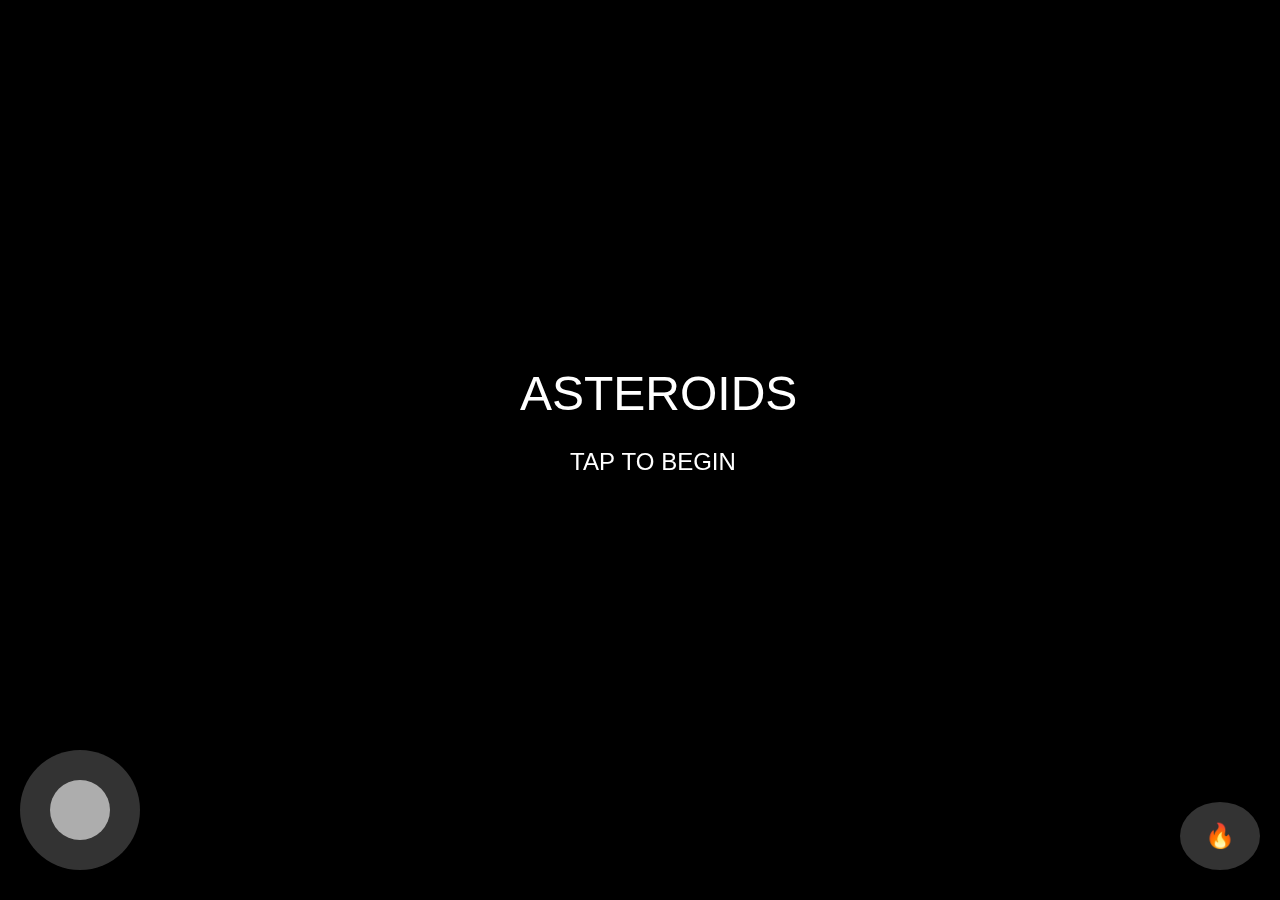
<file: index.html>
<!DOCTYPE html>
<html lang="en">
<head>
    <meta charset="UTF-8">
    <meta name="viewport" content="width=device-width, initial-scale=1.0">
    <title>Asteroids Mobile</title>
    <link rel="stylesheet" href="style.css">
    <style>
        body {
            margin: 0;
            overflow: hidden;
            background: black;
            touch-action: none;
        }
        canvas {
            display: block;
        }
        .controls {
            position: fixed;
            bottom: 10px;
            width: 100%;
            display: flex;
            justify-content: space-between;
            align-items: center;
            pointer-events: none;
        }
        #joystick-container {
            position: absolute;
            left: 20px;
            bottom: 20px;
            width: 120px;
            height: 120px;
            background: rgba(255, 255, 255, 0.2);
            border-radius: 50%;
            display: flex;
            justify-content: center;
            align-items: center;
            pointer-events: all;
        }
        #joystick {
            width: 60px;
            height: 60px;
            background: rgba(255, 255, 255, 0.6);
            border-radius: 50%;
            position: relative;
        }
        #fireButton {
            position: absolute;
            right: 20px;
            bottom: 20px;
            font-size: 24px;
            padding: 20px 25px;
            border-radius: 50%;
            background: rgba(255, 255, 255, 0.2);
            color: white;
            border: none;
            pointer-events: all;
        }
    </style>
</head>
<body>
    <canvas id="gameCanvas"></canvas>
    <div class="controls">
        <div id="joystick-container">
            <div id="joystick"></div>
        </div>
        <button id="fireButton">🔥</button>
    </div>

    <script>
    window.onload = function() {
        const canvas = document.getElementById("gameCanvas");
        const ctx = canvas.getContext("2d");

        function resizeCanvas() {
            canvas.width = window.innerWidth;
            canvas.height = window.innerHeight;
        }
        resizeCanvas();
        window.addEventListener("resize", resizeCanvas);

        let bullets = [], particles = [], asteroids = [], explosions = [];
        let lives = 3;
        let gameStarted = false;
        let gameOver = false;
        let fadeAlpha = 0;

        let ship = {
            x: canvas.width / 2,
            y: canvas.height / 2,
            angle: 0,
            velX: 0,
            velY: 0,
            speed: 0.08,
            friction: 0.98,
            size: 20,
            alive: true
        };

        let joystickActive = false, joystickX = 0, joystickY = 0;
        let joystick = document.getElementById("joystick");
        let joystickContainer = document.getElementById("joystick-container");

        // Start Screen
        function showStartScreen() {
            ctx.clearRect(0, 0, canvas.width, canvas.height);
            ctx.fillStyle = "black";
            ctx.fillRect(0, 0, canvas.width, canvas.height);
            ctx.fillStyle = "white";
            ctx.font = "48px Arial";
            ctx.fillText("ASTEROIDS", canvas.width / 2 - 120, canvas.height / 2 - 40);
            ctx.font = "24px Arial";
            ctx.fillText("TAP TO BEGIN", canvas.width / 2 - 70, canvas.height / 2 + 20);
            canvas.addEventListener("touchstart", startGameOnClick);
        }

        function startGameOnClick() {
            canvas.removeEventListener("touchstart", startGameOnClick);
            gameStarted = true;
            loop();
        }

        joystickContainer.addEventListener("touchstart", (e) => { joystickActive = true; });
        joystickContainer.addEventListener("touchmove", (e) => {
            if (!joystickActive) return;
            let touch = e.touches[0];
            let rect = joystickContainer.getBoundingClientRect();
            let centerX = rect.left + rect.width / 2;
            let centerY = rect.top + rect.height / 2;
            joystickX = touch.clientX - centerX;
            joystickY = touch.clientY - centerY;
            let angle = Math.atan2(joystickY, joystickX);
            let distance = Math.min(Math.sqrt(joystickX ** 2 + joystickY ** 2), 50);
            let force = (distance / 50) * ship.speed;
            ship.velX += Math.cos(angle) * force;
            ship.velY += Math.sin(angle) * force;
            ship.angle = angle;
        });
        joystickContainer.addEventListener("touchend", () => { joystickActive = false; });

        document.getElementById("fireButton").addEventListener("touchstart", () => {
            if (!ship.alive) return;
            bullets.push({
                x: ship.x,
                y: ship.y,
                velX: Math.cos(ship.angle) * 5,
                velY: Math.sin(ship.angle) * 5
            });
        });

        function createAsteroids(num = 5, x = null, y = null, size = null) {
            for (let i = 0; i < num; i++) {
                let asteroidSize = size || (Math.random() * 40 + 30);
                asteroids.push({
                    x: x || Math.random() * canvas.width,
                    y: y || Math.random() * canvas.height,
                    size: asteroidSize,
                    speedX: (Math.random() - 0.5) * 1.2,
                    speedY: (Math.random() - 0.5) * 1.2,
                    jagged: generateAsteroidShape(asteroidSize)
                });
            }
        }

        function generateAsteroidShape(size) {
            let points = [], jaggedness = 0.4;
            let numPoints = Math.floor(Math.random() * 5) + 6;
            for (let i = 0; i < numPoints; i++) {
                let angle = (Math.PI * 2 * i) / numPoints;
                let radius = size / 2 * (1 + Math.random() * jaggedness);
                points.push({ x: Math.cos(angle) * radius, y: Math.sin(angle) * radius });
            }
            return points;
        }

        function createExplosion(x, y, size) {
            for (let i = 0; i < 15; i++) {
                explosions.push({
                    x: x, y: y,
                    velX: (Math.random() - 0.5) * 2,
                    velY: (Math.random() - 0.5) * 2,
                    size: size / 4,
                    life: 1.0
                });
            }
        }

        function update() {
            if (!ship.alive) return;
            ship.x += ship.velX;
            ship.y += ship.velY;
            ship.velX *= ship.friction;
            ship.velY *= ship.friction;
            if (ship.x < 0) ship.x = canvas.width;
            if (ship.x > canvas.width) ship.x = 0;
            if (ship.y < 0) ship.y = canvas.height;
            if (ship.y > canvas.height) ship.y = 0;

            bullets.forEach((b, i) => {
                b.x += b.velX;
                b.y += b.velY;
                if (b.x < 0 || b.x > canvas.width || b.y < 0 || b.y > canvas.height) {
                    bullets.splice(i, 1);
                }
            });

            asteroids.forEach((a, i) => {
                a.x += a.speedX;
                a.y += a.speedY;
                if (a.x < 0) a.x = canvas.width;
                if (a.x > canvas.width) a.x = 0;
                if (a.y < 0) a.y = canvas.height;
                if (a.y > canvas.height) a.y = 0;
                let dx = ship.x - a.x;
                let dy = ship.y - a.y;
                let dist = Math.sqrt(dx * dx + dy * dy);
                if (dist < a.size / 2 + ship.size / 2 && ship.alive) {
                    createExplosion(ship.x, ship.y, 50);
                    ship.alive = false;
                    lives--;
                    if (lives > 0) {
                        setTimeout(() => { resetShip(); }, 1000);
                    } else {
                        gameOver = true;
                    }
                }
                bullets.forEach((b, j) => {
                    let dx = b.x - a.x;
                    let dy = b.y - a.y;
                    let dist = Math.sqrt(dx * dx + dy * dy);
                    if (dist < a.size / 2) {
                        createExplosion(a.x, a.y, a.size);
                        bullets.splice(j, 1);
                        asteroids.splice(i, 1);
                        if (a.size > 30) {
                            let newSize = a.size / 2;
                            createAsteroids(2, a.x, a.y, newSize);
                        }
                    }
                });
            });

            explosions.forEach((e, i) => {
                e.x += e.velX;
                e.y += e.velY;
                e.life -= 0.05;
                if (e.life <= 0) explosions.splice(i, 1);
            });
        }

        function resetShip() {
            ship.x = canvas.width / 2;
            ship.y = canvas.height / 2;
            ship.velX = 0;
            ship.velY = 0;
            ship.alive = true;
        }

        function draw() {
            ctx.clearRect(0, 0, canvas.width, canvas.height);
            // Thruster particles
            if (Math.abs(ship.velX) > 0.02 || Math.abs(ship.velY) > 0.02) {
                particles.push({
                    x: ship.x - Math.cos(ship.angle) * 15,
                    y: ship.y - Math.sin(ship.angle) * 15,
                    velX: (Math.random() - 0.5) * 0.5,
                    velY: (Math.random() - 0.5) * 0.5,
                    size: Math.random() * 3 + 1,
                    life: 1.0
                });
            }
            particles.forEach((p, i) => {
                p.x += p.velX;
                p.y += p.velY;
                p.life -= 0.05;
                if (p.life <= 0) particles.splice(i, 1);
            });
            particles.forEach(p => {
                ctx.fillStyle = `rgba(255, 140, 0, ${p.life})`;
                ctx.beginPath();
                ctx.arc(p.x, p.y, p.size, 0, Math.PI * 2);
                ctx.fill();
            });

            if (ship.alive) {
                ctx.save();
                ctx.translate(ship.x, ship.y);
                ctx.rotate(ship.angle);
                ctx.fillStyle = "white";
                ctx.beginPath();
                ctx.moveTo(ship.size, 0);
                ctx.lineTo(-ship.size / 2, ship.size / 2);
                ctx.lineTo(-ship.size / 2, -ship.size / 2);
                ctx.closePath();
                ctx.fill();
                ctx.restore();
            }

            ctx.strokeStyle = "white";
            asteroids.forEach(a => {
                ctx.beginPath();
                a.jagged.forEach((point, index) => {
                    index === 0 ? ctx.moveTo(a.x + point.x, a.y + point.y) : ctx.lineTo(a.x + point.x, a.y + point.y);
                });
                ctx.closePath();
                ctx.stroke();
            });

            ctx.fillStyle = "yellow";
            bullets.forEach(b => {
                ctx.beginPath();
                ctx.arc(b.x, b.y, 3, 0, Math.PI * 2);
                ctx.fill();
            });

            explosions.forEach(e => {
                ctx.fillStyle = `rgba(255, 165, 0, ${e.life})`;
                ctx.beginPath();
                ctx.arc(e.x, e.y, e.size * e.life, 0, Math.PI * 2);
                ctx.fill();
            });

            // Draw lives
            ctx.fillStyle = "white";
            ctx.font = "20px Arial";
            ctx.fillText("LIVES: " + lives, 20, 30);

            // Game Over screen
            if (gameOver) {
                ctx.fillStyle = `rgba(0, 0, 0, ${fadeAlpha})`;
                ctx.fillRect(0, 0, canvas.width, canvas.height);
                ctx.fillStyle = "white";
                ctx.font = "48px Arial";
                ctx.fillText("GAME OVER", canvas.width / 2 - 140, canvas.height / 2 - 20);
                if (fadeAlpha < 0.7) {
                    fadeAlpha += 0.02;
                }
            }
        }

        function loop() {
            if (!gameOver) {
                update();
            }
            draw();
            requestAnimationFrame(loop);
        }

        createAsteroids();
        showStartScreen();
    };
    </script>
</body>
</html>
</file>
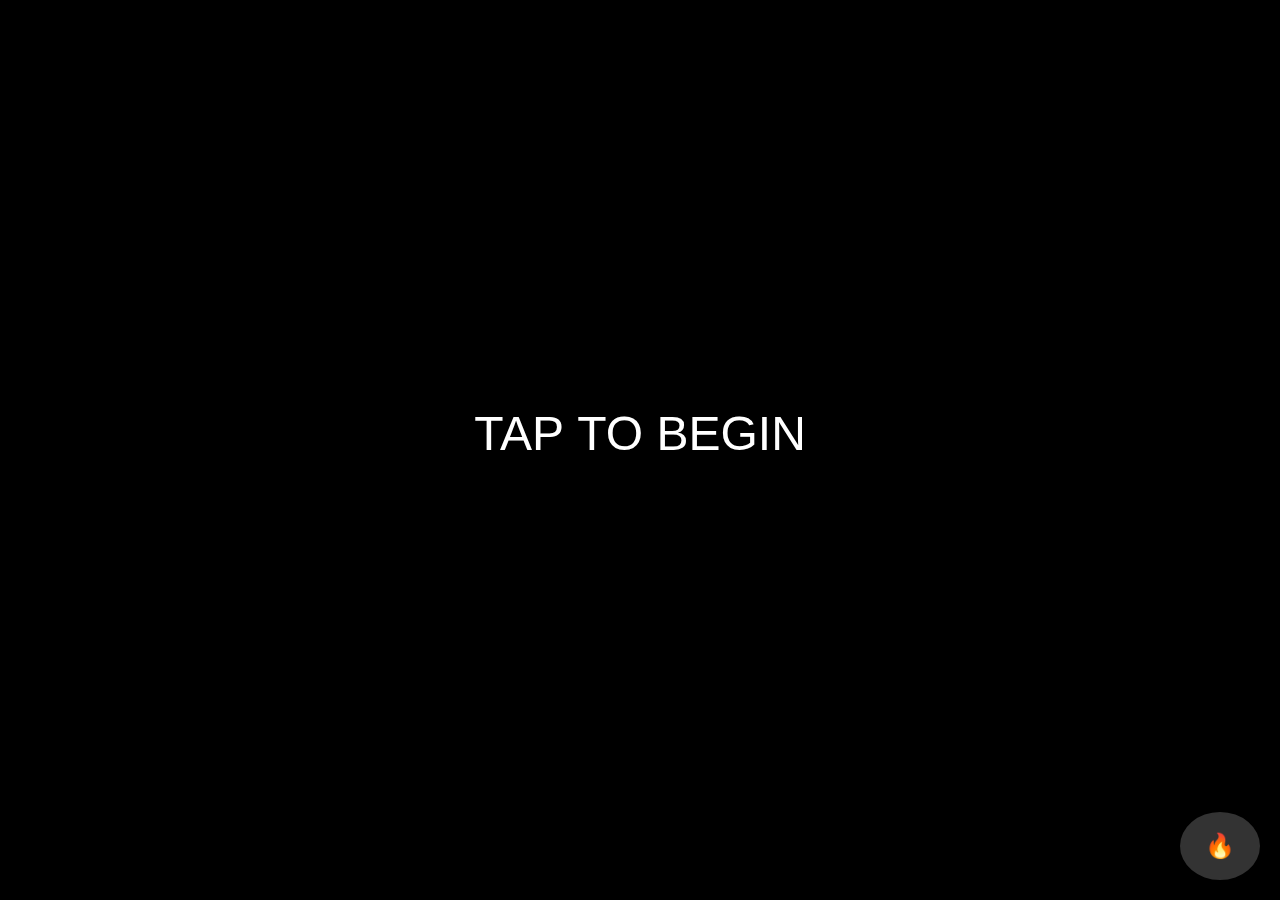
<file: docs/index.html>
<!DOCTYPE html>
<html lang="en">
<head>
    <meta charset="UTF-8">
    <meta name="viewport" content="width=device-width, initial-scale=1.0">
    <title>Asteroids Mobile</title>
    <style>
        body {
            margin: 0;
            overflow: hidden;
            background: black;
            touch-action: none;
            -webkit-touch-callout: none;
            -webkit-user-select: none;
            user-select: none;
        }
        canvas {
            display: block;
            background-image: url('https://images.unsplash.com/photo-1534796636912-3b95b3ab5986?w=800&auto=format');
            background-size: cover;
        }
        .controls {
            position: fixed;
            bottom: 0;
            width: 100%;
            height: 50%;
            display: flex;
            pointer-events: none;
        }
        #joystick-zone {
            position: absolute;
            left: 0;
            bottom: 0;
            width: 50%;
            height: 100%;
            pointer-events: all;
            touch-action: none;
        }
        #joystick-visual {
            position: absolute;
            width: 80px;
            height: 80px;
            background: rgba(255, 255, 255, 0.3);
            border-radius: 50%;
            transform: translate(-50%, -50%);
            display: none;
        }
        #fireButton {
            position: absolute;
            right: 20px;
            bottom: 20px;
            font-size: 24px;
            padding: 20px 25px;
            border-radius: 50%;
            background: rgba(255, 255, 255, 0.2);
            color: white;
            border: none;
            pointer-events: all;
            touch-action: manipulation;
        }
    </style>
</head>
<body>
    <canvas id="gameCanvas"></canvas>
    <div class="controls">
        <div id="joystick-zone"></div>
        <div id="joystick-visual"></div>
        <button id="fireButton">🔥</button>
    </div>

    <script>
    // Main game initialization
    const canvas = document.getElementById("gameCanvas");
    const ctx = canvas.getContext("2d");
    const fireButton = document.getElementById("fireButton");
    const joystickVisual = document.getElementById("joystick-visual");

    // Game state variables
    let bullets = [], particles = [], asteroids = [], explosions = [], powerUps = [];
    let lives = 3, fadeAlpha = 0, score = 0, level = 1;
    let gameStarted = false, gameOver = false, demoMode = false;
    let countdownTimer = 600;
    const playAgainRect = { x: canvas.width / 2 - 100, y: canvas.height / 2 + 40, w: 200, h: 50 };
    let activePowerUp = null, powerUpTimer = 0;
    const maxLevel = 5;
    let lastBulletTime = 0;
    const bulletCooldown = 50;
    let extraLifeSpawnedThisLevel = false;
    let joystickActive = false;
    let joystickAngle = 0;
    let joystickPower = 0;
    let joystickStartX = 0, joystickStartY = 0;
    let joystickCurrentX = 0, joystickCurrentY = 0;

    const ship = {
        x: canvas.width / 2,
        y: canvas.height / 2,
        angle: 0,
        velX: 0,
        velY: 0,
        speed: 0.15,
        friction: 0.97,
        size: 20,
        alive: true
    };

    const POWERUP_TYPES = {
        RAPID_FIRE: { symbol: '🔫', duration: 8000 },
        SHIELD: { symbol: '🛡️', duration: 8000 },
        EXTRA_LIFE: { symbol: '❤️', duration: 0 }
    };

    function resizeCanvas() {
        canvas.width = window.innerWidth;
        canvas.height = window.innerHeight;
        playAgainRect.x = canvas.width / 2 - 100;
        playAgainRect.y = canvas.height / 2 + 40;
    }

    function createBoulderShape(size) {
        const points = [];
        const numPoints = 8 + Math.floor(Math.random() * 5);
        for (let i = 0; i < numPoints; i++) {
            const angle = (i / numPoints) * Math.PI * 2;
            const radius = size/2 * (0.7 + Math.random() * 0.3);
            points.push({
                x: Math.cos(angle) * radius,
                y: Math.sin(angle) * radius
            });
        }
        return points;
    }

    function createAsteroids(count = 3, x = null, y = null, size = 60) {
        for (let i = 0; i < count; i++) {
            asteroids.push({
                x: x || Math.random() * canvas.width,
                y: y || Math.random() * canvas.height,
                speedX: (Math.random() - 0.5) * 2,
                speedY: (Math.random() - 0.5) * 2,
                size: size,
                hitsRequired: level,
                hitsTaken: 0,
                rotation: Math.random() * Math.PI * 2,
                rotationSpeed: (Math.random() - 0.5) * 0.05,
                shape: createBoulderShape(size)
            });
        }
    }

    function createExplosion(x, y, size) {
        for (let i = 0; i < size; i++) {
            explosions.push({
                x: x,
                y: y,
                velX: (Math.random() - 0.5) * 5,
                velY: (Math.random() - 0.5) * 5,
                size: Math.random() * 3 + 1,
                life: 1.0
            });
        }
    }

    function spawnPowerUp(x, y) {
        if (Math.random() < 0.1) {
            let availableTypes = ['RAPID_FIRE', 'SHIELD'];
            if (!extraLifeSpawnedThisLevel && lives < 3) {
                availableTypes.push('EXTRA_LIFE');
            }
            
            const type = availableTypes[Math.floor(Math.random() * availableTypes.length)];
            if (type === 'EXTRA_LIFE') extraLifeSpawnedThisLevel = true;
            
            powerUps.push({
                x: x,
                y: y,
                type: type,
                size: 25,
                life: 500
            });
        }
    }

    function activatePowerUp(type) {
        activePowerUp = type;
        powerUpTimer = POWERUP_TYPES[type].duration;
        if (type === 'EXTRA_LIFE') lives++;
    }

    function fireBullet() {
        const now = Date.now();
        if (now - lastBulletTime < bulletCooldown) return;
        lastBulletTime = now;

        const bulletSpeed = 10;
        const spreadAngle = activePowerUp === 'RAPID_FIRE' ? 0.2 : 0;
        
        if (activePowerUp === 'RAPID_FIRE') {
            for (let i = -1; i <= 1; i++) {
                bullets.push({
                    x: ship.x + Math.cos(ship.angle) * 20,
                    y: ship.y + Math.sin(ship.angle) * 20,
                    velX: Math.cos(ship.angle + i * spreadAngle) * bulletSpeed,
                    velY: Math.sin(ship.angle + i * spreadAngle) * bulletSpeed,
                    life: 40
                });
            }
        } else {
            bullets.push({
                x: ship.x + Math.cos(ship.angle) * 20,
                y: ship.y + Math.sin(ship.angle) * 20,
                velX: Math.cos(ship.angle) * bulletSpeed,
                velY: Math.sin(ship.angle) * bulletSpeed,
                life: 60
            });
        }
    }

    function startLevel() {
        extraLifeSpawnedThisLevel = false;
        createAsteroids(2 + level);
    }

    function resetGame() {
        bullets = [];
        particles = [];
        asteroids = [];
        explosions = [];
        powerUps = [];
        lives = 3;
        score = 0;
        level = 1;
        fadeAlpha = 0;
        gameStarted = true;
        gameOver = false;
        demoMode = false;
        countdownTimer = 600;
        ship.x = canvas.width / 2;
        ship.y = canvas.height / 2;
        ship.velX = 0;
        ship.velY = 0;
        ship.alive = true;
        activePowerUp = null;
        startLevel();
        loop();
    }

    function draw() {
        ctx.clearRect(0, 0, canvas.width, canvas.height);
        
        if (demoMode) {
            ctx.fillStyle = "white";
            ctx.font = "48px Arial";
            ctx.textAlign = "center";
            ctx.fillText("TAP TO BEGIN", canvas.width / 2, canvas.height / 2);
            return;
        }

        particles.forEach(p => {
            ctx.fillStyle = `rgba(255, 255, 255, ${p.life})`;
            ctx.fillRect(p.x, p.y, p.size, p.size);
        });

        explosions.forEach(e => {
            ctx.fillStyle = `rgba(255, ${Math.floor(e.life * 100)}, 0, ${e.life})`;
            ctx.fillRect(e.x, e.y, e.size, e.size);
        });

        powerUps.forEach(p => {
            ctx.font = `${p.size}px Arial`;
            ctx.fillStyle = "white";
            ctx.textAlign = "center";
            ctx.textBaseline = "middle";
            ctx.fillText(POWERUP_TYPES[p.type].symbol, p.x, p.y);
        });

        asteroids.forEach(a => {
            ctx.save();
            ctx.translate(a.x, a.y);
            ctx.rotate(a.rotation);
            ctx.strokeStyle = "white";
            ctx.lineWidth = 2;
            ctx.beginPath();
            ctx.moveTo(a.shape[0].x, a.shape[0].y);
            for (let i = 1; i < a.shape.length; i++) {
                ctx.lineTo(a.shape[i].x, a.shape[i].y);
            }
            ctx.closePath();
            ctx.stroke();
            ctx.restore();
        });

        if (ship.alive) {
            ctx.save();
            ctx.translate(ship.x, ship.y);
            ctx.rotate(ship.angle);
            
            if (activePowerUp === 'SHIELD') {
                ctx.strokeStyle = 'gold';
                ctx.lineWidth = 2;
                ctx.beginPath();
                ctx.arc(0, 0, ship.size + 10, 0, Math.PI * 2);
                ctx.stroke();
            }
            
            ctx.strokeStyle = "white";
            ctx.lineWidth = 2;
            ctx.beginPath();
            ctx.moveTo(15, 0);
            ctx.lineTo(-10, -8);
            ctx.lineTo(-10, 8);
            ctx.closePath();
            ctx.stroke();
            ctx.restore();
        }

        bullets.forEach(b => {
            ctx.fillStyle = activePowerUp === 'RAPID_FIRE' ? 'cyan' : 'white';
            ctx.fillRect(b.x - 2, b.y - 2, 4, 4);
        });

        ctx.fillStyle = "white";
        ctx.font = "20px Arial";
        ctx.textAlign = "left";
        ctx.fillText(`Lives: ${lives}`, 20, 30);
        ctx.fillText(`Score: ${score}`, 20, 60);
        ctx.fillText(`Level: ${level}`, 20, 90);
        
        if (activePowerUp && powerUpTimer > 0) {
            ctx.fillText(`${activePowerUp}: ${(powerUpTimer/1000).toFixed(1)}s`, 20, 120);
        }

        if (gameOver) {
            ctx.fillStyle = `rgba(0, 0, 0, ${fadeAlpha})`;
            ctx.fillRect(0, 0, canvas.width, canvas.height);
            ctx.fillStyle = "white";
            ctx.font = "48px Arial";
            ctx.textAlign = "center";
            ctx.fillText("GAME OVER", canvas.width / 2, canvas.height / 2 - 20);
            ctx.font = "24px Arial";
            ctx.fillText(`Auto-demo in ${Math.ceil(countdownTimer / 60)}...`, canvas.width / 2, canvas.height / 2 + 20);

            ctx.fillStyle = "green";
            ctx.fillRect(playAgainRect.x, playAgainRect.y, playAgainRect.w, playAgainRect.h);
            ctx.fillStyle = "white";
            ctx.font = "20px Arial";
            ctx.textAlign = "center";
            ctx.fillText("Play Again", playAgainRect.x + playAgainRect.w/2, playAgainRect.y + 30);

            if (fadeAlpha < 0.7) fadeAlpha += 0.02;
        }
    }

    function update() {
        if (demoMode || !gameStarted) return;
        if (gameOver) {
            countdownTimer--;
            if (countdownTimer <= 0) {
                demoMode = true;
                gameStarted = false;
            }
            return;
        }

        if (joystickActive && ship.alive) {
            const moveX = Math.cos(joystickAngle) * joystickPower * ship.speed;
            const moveY = Math.sin(joystickAngle) * joystickPower * ship.speed;
            ship.velX += moveX;
            ship.velY += moveY;
            ship.angle = joystickAngle;
        }

        if (ship.alive) {
            ship.x += ship.velX;
            ship.y += ship.velY;
            ship.velX *= ship.friction;
            ship.velY *= ship.friction;

            if (ship.x < 0) ship.x = canvas.width;
            if (ship.x > canvas.width) ship.x = 0;
            if (ship.y < 0) ship.y = canvas.height;
            if (ship.y > canvas.height) ship.y = 0;

            if (Math.abs(ship.velX) > 0.02 || Math.abs(ship.velY) > 0.02) {
                particles.push({
                    x: ship.x - Math.cos(ship.angle) * 15,
                    y: ship.y - Math.sin(ship.angle) * 15,
                    velX: (Math.random() - 0.5) * 0.5,
                    velY: (Math.random() - 0.5) * 0.5,
                    size: Math.random() * 3 + 1,
                    life: 1.0
                });
            }
        }

        particles.forEach((p, i) => {
            p.x += p.velX;
            p.y += p.velY;
            p.life -= 0.05;
            if (p.life <= 0) particles.splice(i, 1);
        });

        bullets.forEach((b, i) => {
            b.x += b.velX;
            b.y += b.velY;
            b.life--;
            if (b.life <= 0 || b.x < 0 || b.x > canvas.width || b.y < 0 || b.y > canvas.height) {
                bullets.splice(i, 1);
            }
        });

        asteroids.forEach((a, i) => {
            a.x += a.speedX;
            a.y += a.speedY;
            a.rotation += a.rotationSpeed;
            
            if (a.x < 0) a.x = canvas.width;
            if (a.x > canvas.width) a.x = 0;
            if (a.y < 0) a.y = canvas.height;
            if (a.y > canvas.height) a.y = 0;

            if (ship.alive) {
                let dx = ship.x - a.x;
                let dy = ship.y - a.y;
                let dist = Math.sqrt(dx * dx + dy * dy);
                if (dist < a.size / 2 + ship.size / 2 && activePowerUp !== "SHIELD") {
                    createExplosion(ship.x, ship.y, 50);
                    ship.alive = false;
                    lives--;
                    if (lives <= 0) {
                        gameOver = true;
                    } else {
                        setTimeout(() => {
                            ship.x = canvas.width / 2;
                            ship.y = canvas.height / 2;
                            ship.velX = 0;
                            ship.velY = 0;
                            ship.alive = true;
                        }, 1000);
                    }
                }
            }

            bullets.forEach((b, j) => {
                let dx = b.x - a.x;
                let dy = b.y - a.y;
                let dist = Math.sqrt(dx * dx + dy * dy);
                if (dist < a.size / 2) {
                    a.hitsTaken++;
                    bullets.splice(j, 1);
                    
                    if (a.hitsTaken >= a.hitsRequired) {
                        createExplosion(a.x, a.y, a.size);
                        spawnPowerUp(a.x, a.y);
                        asteroids.splice(i, 1);
                        score += Math.floor(a.size);
                        
                        if (a.size > 30) {
                            let newSize = a.size / 2;
                            createAsteroids(2, a.x, a.y, newSize);
                        }
                    }
                }
            });
        });

        powerUps.forEach((p, i) => {
            p.life--;
            if (p.life <= 0) {
                powerUps.splice(i, 1);
                return;
            }
            
            if (ship.alive) {
                let dx = ship.x - p.x;
                let dy = ship.y - p.y;
                let dist = Math.sqrt(dx * dx + dy * dy);
                if (dist < p.size + ship.size / 2) {
                    activatePowerUp(p.type);
                    powerUps.splice(i, 1);
                }
            }
        });

        explosions.forEach((e, i) => {
            e.x += e.velX;
            e.y += e.velY;
            e.life -= 0.03;
            if (e.life <= 0) explosions.splice(i, 1);
        });

        if (activePowerUp) {
            powerUpTimer -= 16;
            if (powerUpTimer <= 0) activePowerUp = null;
        }

        if (asteroids.length === 0 && !gameOver) {
            level++;
            if (level > maxLevel) level = maxLevel;
            startLevel();
        }
    }

    function loop() {
        if (!gameStarted && !demoMode) return;
        update();
        draw();
        if (!gameOver || demoMode) requestAnimationFrame(loop);
    }

    // Event listeners
    window.addEventListener('resize', resizeCanvas);

    canvas.addEventListener('click', (e) => {
        if (demoMode) return resetGame();
        if (gameOver) {
            const rect = canvas.getBoundingClientRect();
            const x = e.clientX - rect.left;
            const y = e.clientY - rect.top;
            if (x > playAgainRect.x && x < playAgainRect.x + playAgainRect.w &&
                y > playAgainRect.y && y < playAgainRect.y + playAgainRect.h) {
                resetGame();
            }
        }
    });

    fireButton.addEventListener('touchstart', (e) => {
        e.preventDefault();
        if (ship.alive) fireBullet();
    });

    fireButton.addEventListener('click', () => {
        if (ship.alive) fireBullet();
    });

    // Joystick controls
    const joystickZone = document.getElementById('joystick-zone');
    
    joystickZone.addEventListener('touchstart', (e) => {
        e.preventDefault();
        const touch = e.touches[0];
        const rect = joystickZone.getBoundingClientRect();
        joystickStartX = touch.clientX - rect.left;
        joystickStartY = touch.clientY - rect.top;
        joystickCurrentX = joystickStartX;
        joystickCurrentY = joystickStartY;
        joystickVisual.style.display = 'block';
        joystickVisual.style.left = `${joystickStartX}px`;
        joystickVisual.style.top = `${joystickStartY}px`;
        joystickActive = true;
    });

    joystickZone.addEventListener('touchmove', (e) => {
        e.preventDefault();
        if (!joystickActive) return;
        const touch = e.touches[0];
        const rect = joystickZone.getBoundingClientRect();
        joystickCurrentX = touch.clientX - rect.left;
        joystickCurrentY = touch.clientY - rect.top;
        const dx = joystickCurrentX - joystickStartX;
        const dy = joystickCurrentY - joystickStartY;
        const dist = Math.sqrt(dx * dx + dy * dy);
        const maxDist = 100;
        joystickAngle = Math.atan2(dy, dx);
        joystickPower = Math.min(dist / maxDist, 1);
        const limitedDist = Math.min(dist, maxDist);
        joystickVisual.style.left = `${joystickStartX + Math.cos(joystickAngle) * limitedDist}px`;
        joystickVisual.style.top = `${joystickStartY + Math.sin(joystickAngle) * limitedDist}px`;
    });

    joystickZone.addEventListener('touchend', (e) => {
        e.preventDefault();
        joystickActive = false;
        joystickVisual.style.display = 'none';
    });

    joystickZone.addEventListener('touchcancel', (e) => {
        e.preventDefault();
        joystickActive = false;
        joystickVisual.style.display = 'none';
    });

    // Mouse controls for desktop
    joystickZone.addEventListener('mousedown', (e) => {
        if (e.button !== 0) return;
        const rect = joystickZone.getBoundingClientRect();
        joystickStartX = e.clientX - rect.left;
        joystickStartY = e.clientY - rect.top;
        joystickCurrentX = joystickStartX;
        joystickCurrentY = joystickStartY;
        joystickVisual.style.display = 'block';
        joystickVisual.style.left = `${joystickStartX}px`;
        joystickVisual.style.top = `${joystickStartY}px`;
        joystickActive = true;
    });

    window.addEventListener('mousemove', (e) => {
        if (!joystickActive) return;
        const rect = joystickZone.getBoundingClientRect();
        joystickCurrentX = e.clientX - rect.left;
        joystickCurrentY = e.clientY - rect.top;
        const dx = joystickCurrentX - joystickStartX;
        const dy = joystickCurrentY - joystickStartY;
        const dist = Math.sqrt(dx * dx + dy * dy);
        const maxDist = 100;
        joystickAngle = Math.atan2(dy, dx);
        joystickPower = Math.min(dist / maxDist, 1);
        const limitedDist = Math.min(dist, maxDist);
        joystickVisual.style.left = `${joystickStartX + Math.cos(joystickAngle) * limitedDist}px`;
        joystickVisual.style.top = `${joystickStartY + Math.sin(joystickAngle) * limitedDist}px`;
    });

    window.addEventListener('mouseup', (e) => {
        if (e.button !== 0) return;
        joystickActive = false;
        joystickVisual.style.display = 'none';
    });

    // Initialize game
    resizeCanvas();
    demoMode = true;
    draw();
    </script>
</body>
</html>
</file>
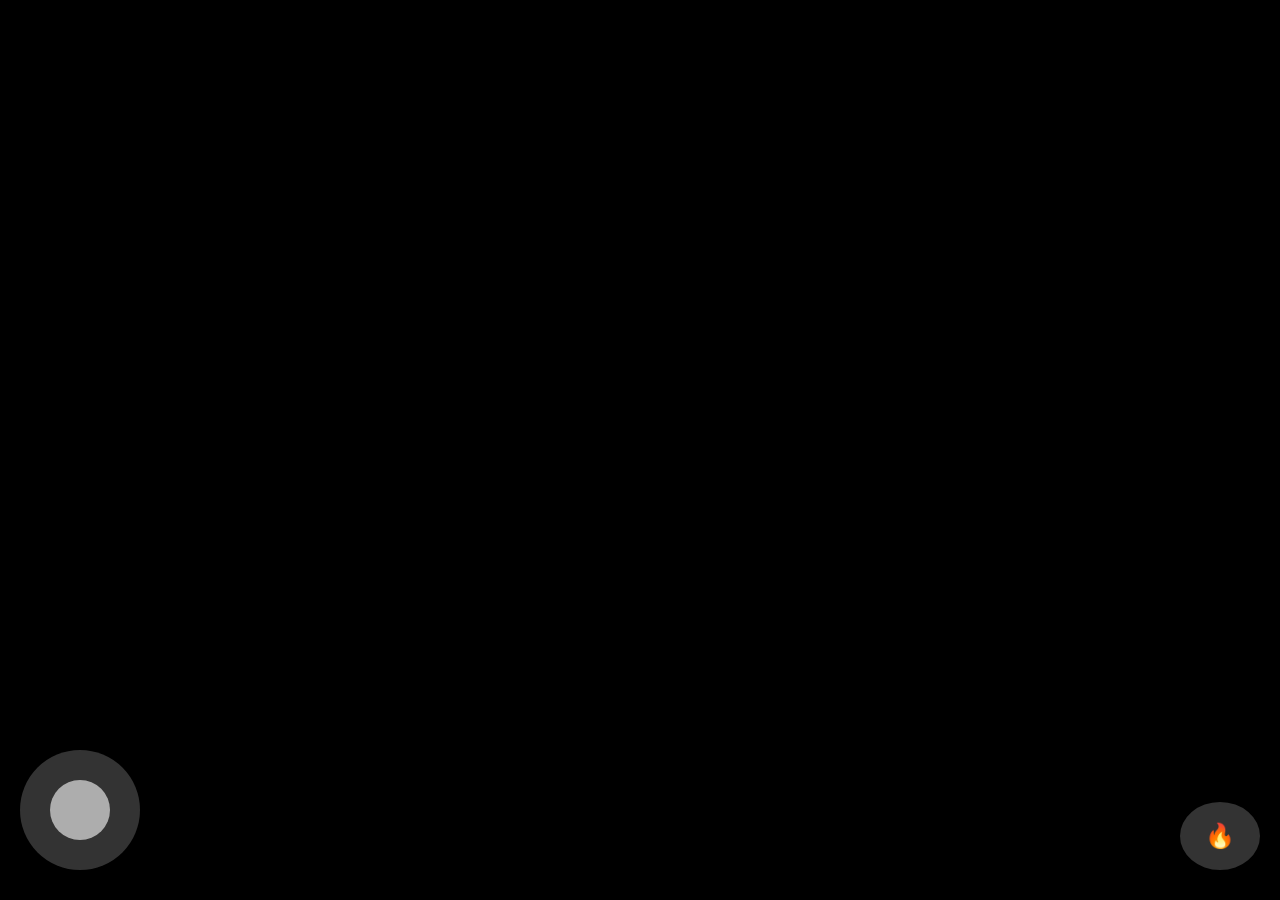
<file: index (10).html>
<!DOCTYPE html>
<html lang="en">
<head>
    <meta charset="UTF-8">
    <meta name="viewport" content="width=device-width, initial-scale=1.0">
    <title>Asteroids Mobile</title>
    <link rel="stylesheet" href="style.css">
    <style>
        body {
            margin: 0;
            overflow: hidden;
            background: black;
            touch-action: none;
        }
        canvas {
            display: block;
        }
        .controls {
            position: fixed;
            bottom: 10px;
            width: 100%;
            display: flex;
            justify-content: space-between;
            align-items: center;
            pointer-events: none;
        }
        #joystick-container {
            position: absolute;
            left: 20px;
            bottom: 20px;
            width: 120px;
            height: 120px;
            background: rgba(255, 255, 255, 0.2);
            border-radius: 50%;
            display: flex;
            justify-content: center;
            align-items: center;
            pointer-events: all;
        }
        #joystick {
            width: 60px;
            height: 60px;
            background: rgba(255, 255, 255, 0.6);
            border-radius: 50%;
            position: relative;
        }
        #fireButton {
            position: absolute;
            right: 20px;
            bottom: 20px;
            font-size: 24px;
            padding: 20px 25px;
            border-radius: 50%;
            background: rgba(255, 255, 255, 0.2);
            color: white;
            border: none;
            pointer-events: all;
        }
    </style>
</head>
<body>
    <canvas id="gameCanvas"></canvas>
    <div class="controls">
        <div id="joystick-container">
            <div id="joystick"></div>
        </div>
        <button id="fireButton">🔥</button>
    </div>

    <script>
    window.onload = function() {
        const canvas = document.getElementById("gameCanvas");
        const ctx = canvas.getContext("2d");

        let bullets = [], particles = [], asteroids = [], explosions = [];
        let lives = 3, fadeAlpha = 0;
        let gameStarted = false, gameOver = false, demoMode = false;
        let countdownTimer = 600; // 10 seconds
        const playAgainRect = { x: canvas.width / 2 - 100, y: canvas.height / 2 + 40, w: 200, h: 50 };

        const ship = {
            x: canvas.width / 2,
            y: canvas.height / 2,
            angle: 0,
            velX: 0,
            velY: 0,
            speed: 0.08,
            friction: 0.98,
            size: 20,
            alive: true
        };

        function resizeCanvas() {
            canvas.width = window.innerWidth;
            canvas.height = window.innerHeight;
        }
        resizeCanvas();
        window.addEventListener("resize", resizeCanvas);

        canvas.addEventListener("touchstart", handleTouchStart);

        function handleTouchStart(e) {
            if (!gameStarted && demoMode) {
                resetGame();
                return;
            }
            if (gameOver && countdownTimer > 0) {
                const touch = e.touches[0];
                const tx = touch.clientX, ty = touch.clientY;
                if (tx >= playAgainRect.x && tx <= playAgainRect.x + playAgainRect.w &&
                    ty >= playAgainRect.y && ty <= playAgainRect.y + playAgainRect.h) {
                    resetGame();
                }
            } else if (!gameStarted) {
                gameStarted = true;
                loop();
            }
        }

        function resetGame() {
            bullets = [];
            particles = [];
            asteroids = [];
            explosions = [];
            lives = 3;
            fadeAlpha = 0;
            gameStarted = true;
            gameOver = false;
            demoMode = false;
            countdownTimer = 600;
            ship.x = canvas.width / 2;
            ship.y = canvas.height / 2;
            ship.velX = 0;
            ship.velY = 0;
            ship.alive = true;
            createAsteroids();
            loop();
        }

        // ... joystick + fire button logic unchanged (same as earlier file)

        function draw() {
            ctx.clearRect(0, 0, canvas.width, canvas.height);
            if (demoMode) {
                ctx.fillStyle = "white";
                ctx.font = "48px Arial";
                ctx.fillText("TAP TO BEGIN", canvas.width / 2 - 140, canvas.height / 2);
                return;
            }

            // draw particles, ship, asteroids, bullets, etc (same as before)...

            if (gameOver) {
                ctx.fillStyle = `rgba(0, 0, 0, ${fadeAlpha})`;
                ctx.fillRect(0, 0, canvas.width, canvas.height);
                ctx.fillStyle = "white";
                ctx.font = "48px Arial";
                ctx.fillText("GAME OVER", canvas.width / 2 - 140, canvas.height / 2 - 20);
                ctx.font = "24px Arial";
                ctx.fillText(`Auto-demo in ${Math.ceil(countdownTimer / 60)}...`, canvas.width / 2 - 90, canvas.height / 2 + 20);

                // Draw Play Again button
                ctx.fillStyle = "green";
                ctx.fillRect(playAgainRect.x, playAgainRect.y, playAgainRect.w, playAgainRect.h);
                ctx.fillStyle = "white";
                ctx.font = "20px Arial";
                ctx.fillText("Play Again", playAgainRect.x + 40, playAgainRect.y + 30);

                if (fadeAlpha < 0.7) {
                    fadeAlpha += 0.02;
                }
            }
        }

        function update() {
            if (demoMode || !gameStarted) return;
            if (gameOver) {
                countdownTimer--;
                if (countdownTimer <= 0) {
                    demoMode = true;
                    gameStarted = false;
                }
                return;
            }

            // normal update logic for ship, bullets, asteroids...
        }

        function loop() {
            update();
            draw();
            if (gameStarted && !demoMode) requestAnimationFrame(loop);
        }

        createAsteroids(); // define this elsewhere
        draw(); // show intro screen
    };
    </script>
</body>
</html>
</file>
<file: style.css>
body {
    margin: 0;
    overflow: hidden;
    background: black;
    touch-action: none;
}
canvas {
    display: block;
}

/* Controls Overlay */
.controls {
    position: fixed;
    bottom: 10px;
    width: 100%;
    display: flex;
    justify-content: space-between;
    align-items: center;
    pointer-events: none;
}

/* Joystick Container */
#joystick-container {
    position: absolute;
    left: 20px;
    bottom: 20px;
    width: 120px;
    height: 120px;
    background: rgba(255, 255, 255, 0.2);
    border-radius: 50%;
    display: flex;
    justify-content: center;
    align-items: center;
    pointer-events: all;
}

/* Joystick */
#joystick {
    width: 60px;
    height: 60px;
    background: rgba(255, 255, 255, 0.6);
    border-radius: 50%;
    position: relative;
}

/* Fire Button */
#fireButton {
    position: absolute;
    right: 20px;
    bottom: 20px;
    font-size: 24px;
    padding: 20px 25px;
    border-radius: 50%;
    background: rgba(255, 255, 255, 0.2);
    color: white;
    border: none;
    pointer-events: all;
}
</file>
